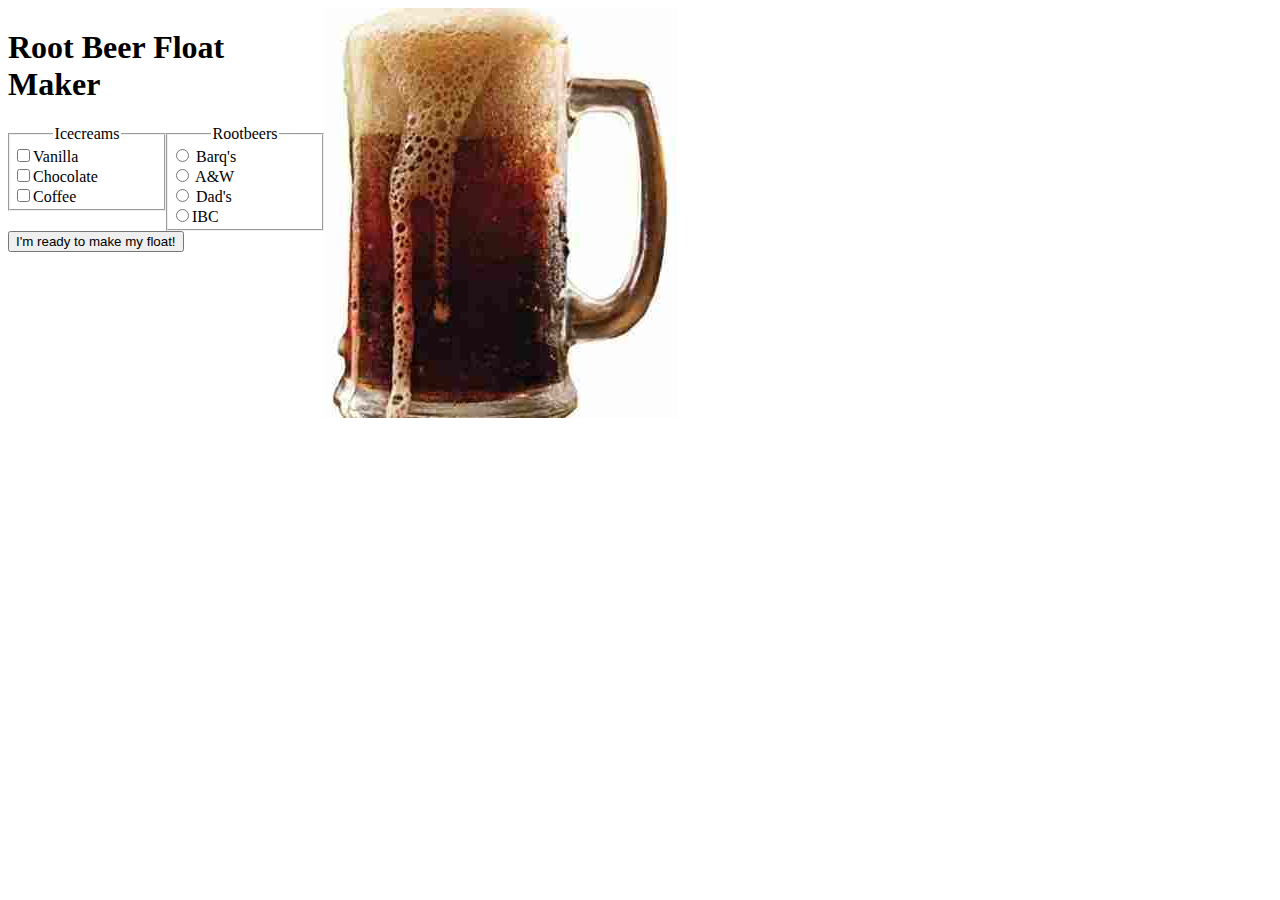
<file: Homework 10/index.html>
<!doctype html>
<html>
<head>
  <title>Root Beer Recipe Generator</title>
  <link rel="stylesheet" type="text/css" href="styles.css">
</head>
<body>
<div id ="stage">
<h1>Root Beer Float Maker</h1>
<form>
    <!--Fieldsets for icecream and rootbeer-->
   <fieldset id="field1">
    <legend style="text-align:center;">Icecreams</legend>
    <input type="checkbox" name="icecream" value="Vanilla">Vanilla<br>
    <input type="checkbox" name="icecream" value="Chocolate">Chocolate<br>
    <input type="checkbox" name="icecream" value="Coffee">Coffee<br>
   </fieldset>

   <fieldset id="field2">
    <legend style="text-align:center;">Rootbeers</legend>
    <input type="radio" name="rootbeers" value="Barq's"> Barq's<br>
    <input type="radio" name="rootbeers" value="A&W"> A&W<br>
    <input type="radio" name="rootbeers" value="Dad's"> Dad's<br>
    <input type="radio" name="rootbeers" value="IBC">IBC
   </fieldset>
</form>

<button type="button" onclick="checkvalue()">I'm ready to make my float!</button>

<!--Output dive to print recipe-->
<div id="recipe">
  <p >Recipe:</p>
  <p id="output"></p>
</div>
</div>
<img src="root-beer-img.jpg">

<script src="script.js"></script>
</body>
</html>
</file>
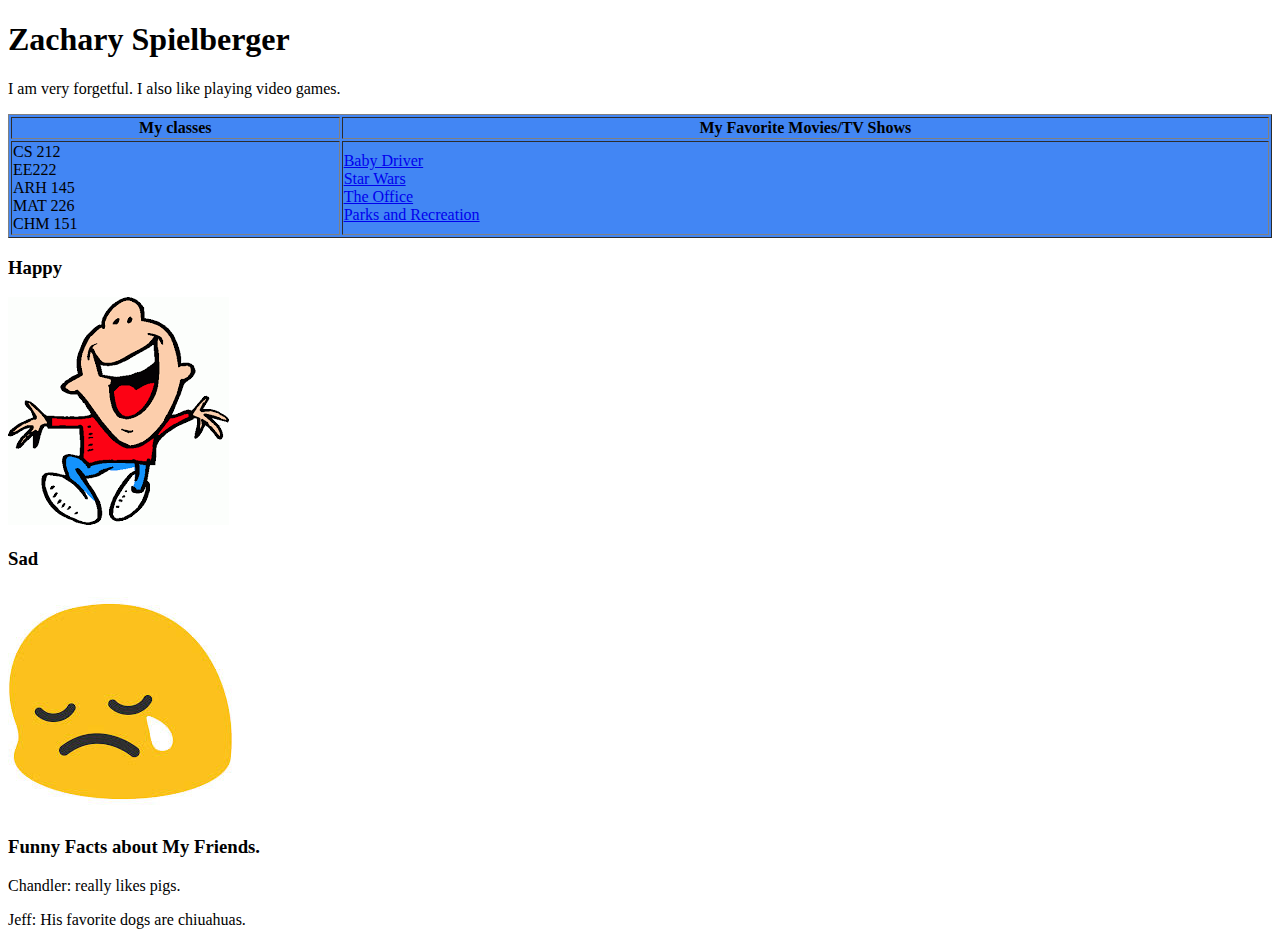
<file: Homework 2/index.html>
<!DOCTYPE html>
<html lang="en">

<head>
  <title>My Home Page</title>
</head>

<body>
  <h1 text-align:"center">Zachary Spielberger</h1>
  <p>I am very forgetful. I also like playing video games.</p>

  <table border="1" width="100%" bgcolor="#4286f4">
    <tr text-align:"center">
      <th>My classes</th>
      <th>My Favorite Movies/TV Shows</th>
    </tr>
    <tr>
      <td>CS 212<br>EE222<br>ARH 145<br>MAT 226<br>CHM 151</td>
      <td>
        <a href="https://www.imdb.com/title/tt3890160/?ref_=fn_al_tt_1" title="click me!">Baby Driver</a>
        <br>
        <a href="https://www.imdb.com/title/tt0076759/?ref_=nv_sr_1">Star Wars</a>
        <br>
        <a href="https://www.imdb.com/title/tt0386676/?ref_=fn_al_tt_1">The Office</a>
        <br>
        <a href="https://www.imdb.com/title/tt1266020/?ref_=nv_sr_1">Parks and Recreation</a>
      </td>
    </tr>
  </table>

  <h3>Happy</h3>
  <img src="happy.png" alt="Happy image" />
  <h3>Sad</h3>
  <img src="sad.jpeg" alt="Sad image" />

  <h3>Funny Facts about My Friends.</h3>
  <p>Chandler: really likes pigs.</p>
  <p>Jeff: His favorite dogs are chiuahuas.</p>
</body>
</html>
</file>
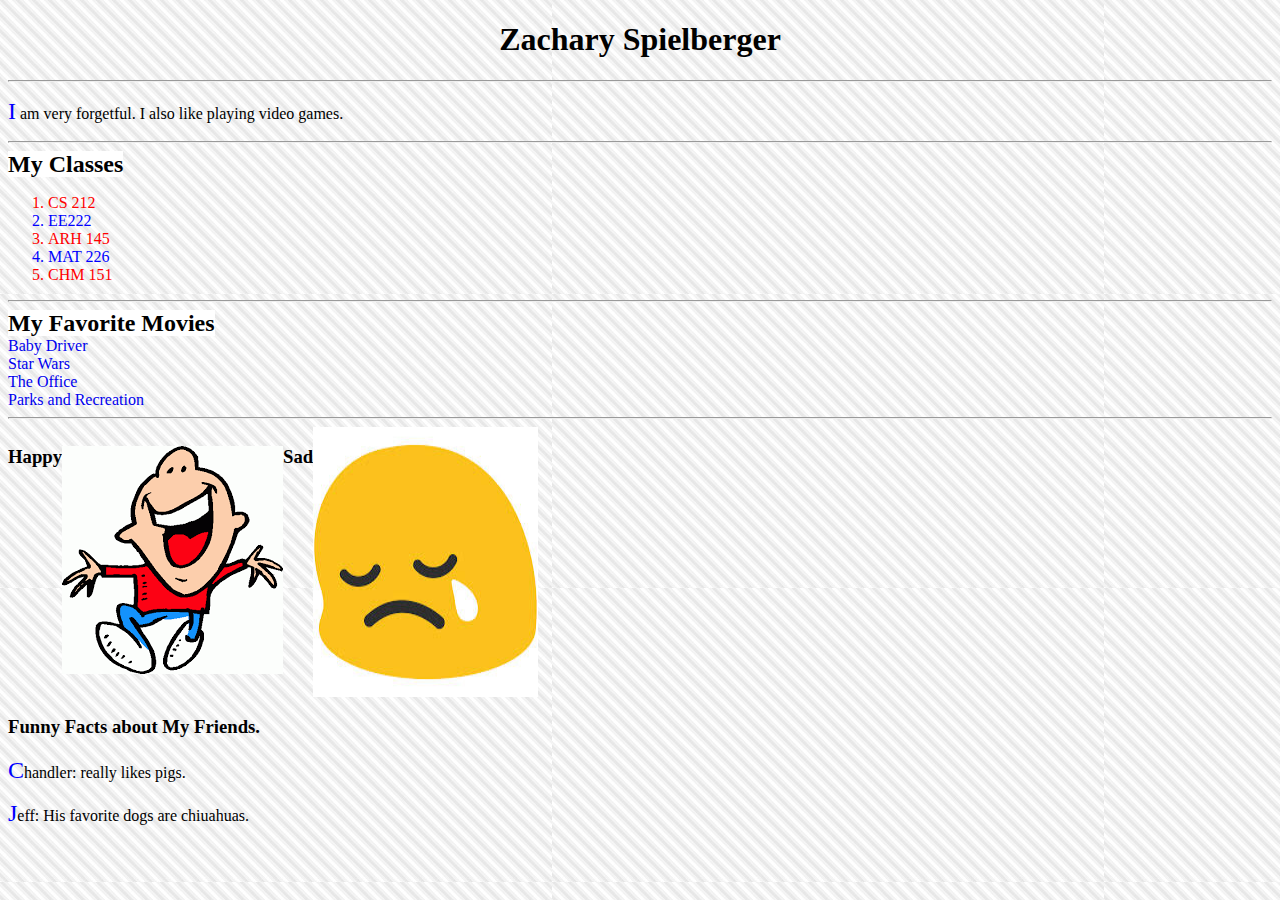
<file: Homework 4/index.html>
<!DOCTYPE html>
<html lang="en">

<head>
  <title>My Home Page</title>

  <link rel="stylesheet" type="text/css" href="styles.css">
</head>

<body>

<h1 id="header">Zachary Spielberger</h1>
<hr>
<p>I am very forgetful. I also like playing video games.</p>

<hr>

<h2>My Classes</h2>
<ol>
  <li>CS 212</li>
  <li>EE222</li>
  <li>ARH 145</li>
  <li>MAT 226</li>
  <li>CHM 151</li>
</ol>

<hr>
<h2>My Favorite Movies</h2><br>
<a href="https://www.imdb.com/title/tt3890160/?ref_=fn_al_tt_1" title="click me!">Baby Driver</a><br>
<a href="https://www.imdb.com/title/tt0076759/?ref_=nv_sr_1">Star Wars</a><br>
<a href="https://www.imdb.com/title/tt0386676/?ref_=fn_al_tt_1">The Office</a><br>
<a href="https://www.imdb.com/title/tt1266020/?ref_=nv_sr_1">Parks and Recreation</a>

<hr>

<div class="row">
	<h3>Happy<h3>
	<img src="happy.png" alt="Happy image">
	<h3>Sad</h3>
	<img src="sad.jpeg" alt="Sad image">
</div>

<h3>Funny Facts about My Friends.</h3>
<p>Chandler: really likes pigs.</p>
<p>Jeff: His favorite dogs are chiuahuas.</p>
</body>
</html>
</file>
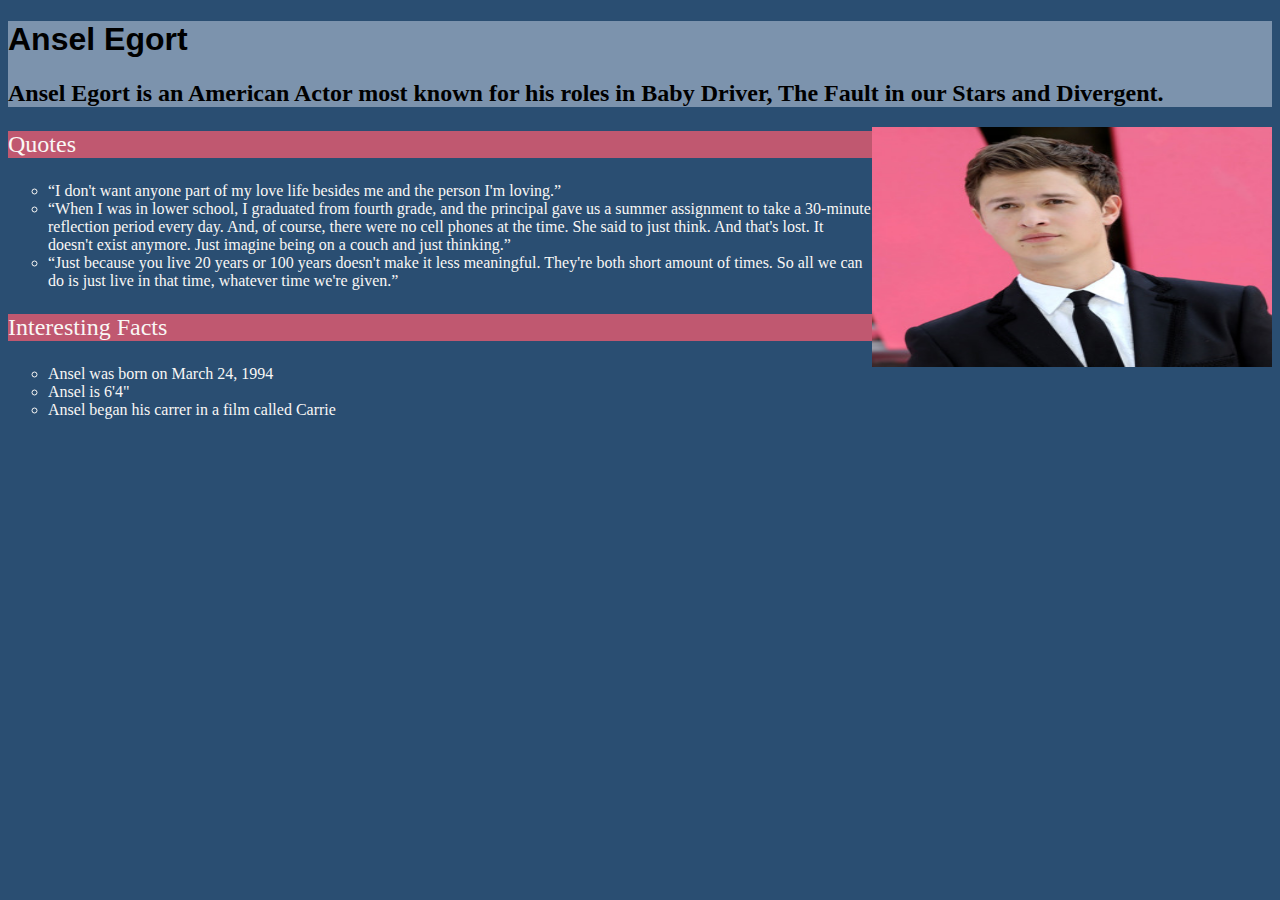
<file: Homework 5/index.html>
<!DOCTYPE html>
<html>
   <head>
   	  <!-- 
   	  	Name: Zachary Spielberger
   	  	Section: 2
		For this assignment you must create a simple web page with the celebrity of your choosing that meets several requirements.
		This File contains the basic structure of the webpage that contains three divs for the: about, quotes and interesting facts sections.
		This file also contains a link to an external CSS file which apllies teh desired colors and format of the page.
   	  -->
      <meta charset="UTF-8">
      <meta author="Zachary Spielberger">
      <meta name="viewport" content="width=device-width, initial-scale=1.0">
      <title>Ansel Egort</title>
      <link rel="stylesheet" type="text/css" href="index.css">
   </head>
   <body>
      <div id="about">
         <h1>Ansel Egort</h1>
         <h2>Ansel Egort is an American Actor most known for his roles in Baby Driver, The Fault in our Stars and Divergent. </h2>
      </div>
      <img src="ansel.jpg" id="profile_pic">
      <!--Div for the 'Quotes' Section-->
      <div id="quotes-section">
         <p class="headers">Quotes</p>
         <ul>
            <li>I don't want anyone part of my love life besides me and the person I'm loving.</li>
            <li>When I was in lower school, I graduated from fourth grade, and the principal gave us a summer assignment to take a 30-minute reflection period every day. And, of course, there were no cell phones at the time. She said to just think. And that's lost. It doesn't exist anymore. Just imagine being on a couch and just thinking.</li>
            <li>Just because you live 20 years or 100 years doesn't make it less meaningful. They're both short amount of times. So all we can do is just live in that time, whatever time we're given.</li>
         </ul>
      </div>
      <!--Div for the 'Interesting facts section'-->
      <div>
         <p class="headers">Interesting Facts</p>
         <ul>
            <li>Ansel was born on March 24, 1994</li>
            <li>Ansel is 6'4"</li>
            <li>Ansel began his carrer in a film called Carrie</li>
         </ul>
      </div>
   </body>
</html>
</file>
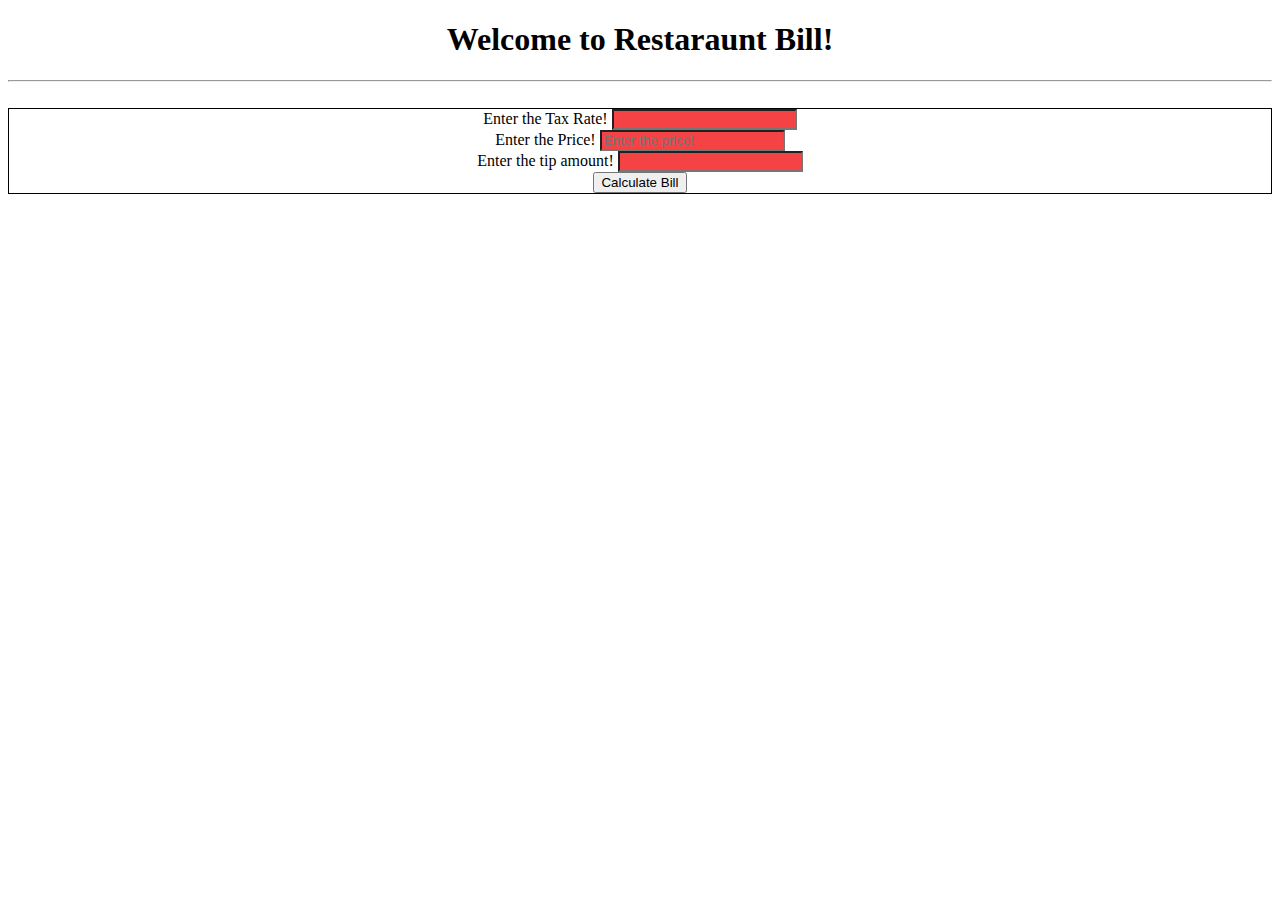
<file: Homework 6/index.html>
<!DOCTYPE html>
<html lang="en">
<head>
	<title>Restaruant Bill</title>
	<script type="text/javascript" href="script.js"></script>

	<style type="text/css">
		h1{
			text-align: center;
		}

		#stage{
			text-align:center;
			border:1px solid black;
		}

		input:focus {
			background-color: #42f49e;
		}

		input:valid{
			background-color: white; 
		}
		input:invalid{
			background-color:#f44245; 
		}
	</style>
</head>
<body>
	<h1>Welcome to Restaraunt Bill!</h1>
	<hr>
	<br>
	<div id="stage">
	<form>
		<label for="taxRate">Enter the Tax Rate!</label>
		<input type="number" name="taxRate" step=".01" id="tax" required><br>
		<label for="price">Enter the Price! </label>
		<input type="number" name="price" placeholder="Enter the price!" required><br>
		<label for="tip">Enter the tip amount! </label>
		<input type="number" name="tip" required=""><br>

		<button onclick="validate()">Calculate Bill</button>
	</form>
</div>

<script>

function validate(){
	var x, text;

	x = document.getElementById("tax");
</script>

</body>
</html>
</file>
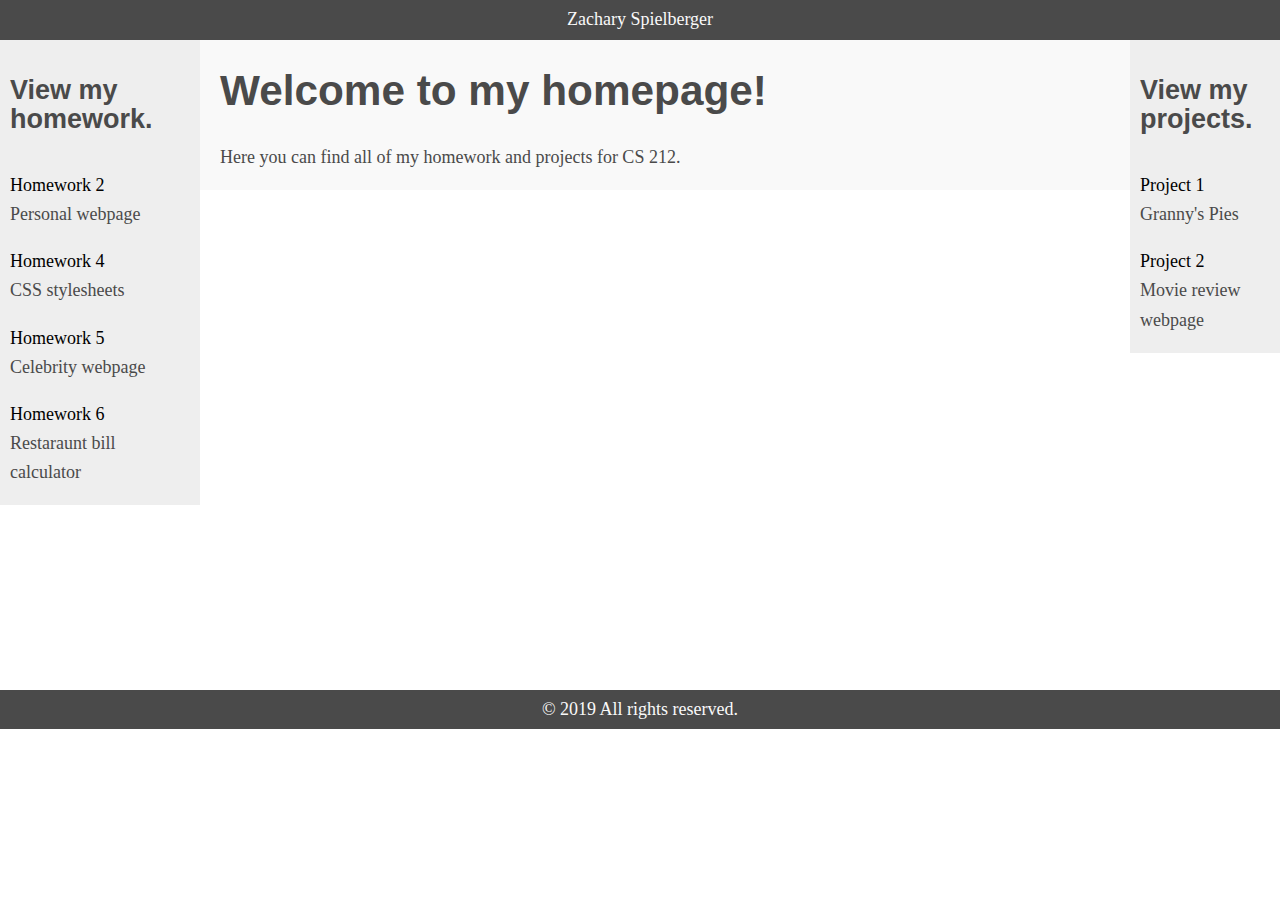
<file: Homework 7/index.html>
<!DOCTYPE html>
<html lang="en">
<head>
  <meta charset="UTF-8">
  <title>Zachary Spielberger</title>
  <link rel="stylesheet" type="text/css" href="styles.css">
</head>
<body>
  <header>Zachary Spielberger</header>
  <main>
    <h1>Welcome to my homepage!</h1>
    <p>Here you can find all of my homework and projects for CS 212.</p>
  </main>
  <nav>
    <h4>View my homework.</h4>
    <a href="hw2/index.html" target="blank">Homework 2</a>
    <p>Personal webpage</p>
    <a href="hw4/index.html" target="blank">Homework 4</a>
    <p>CSS stylesheets</p>
    <a href="hw5/index.html" target="blank">Homework 5</a>
    <p>Celebrity webpage</p>
    <a href="hw6/index.html" target="blank">Homework 6</a>
    <p>Restaraunt bill calculator</p>
  </nav>
  <aside>
    <h4>View my projects.</h4>
    <a href="proj1/index.html" target="blank">Project 1</a>
    <p>Granny's Pies</p>
    <a href="proj2/index.html" target="blank">Project 2</a>
    <p>Movie review webpage</p>
  </aside>
  <footer>&copy; 2019 All rights reserved.</footer>
</body>
</html>
</file>
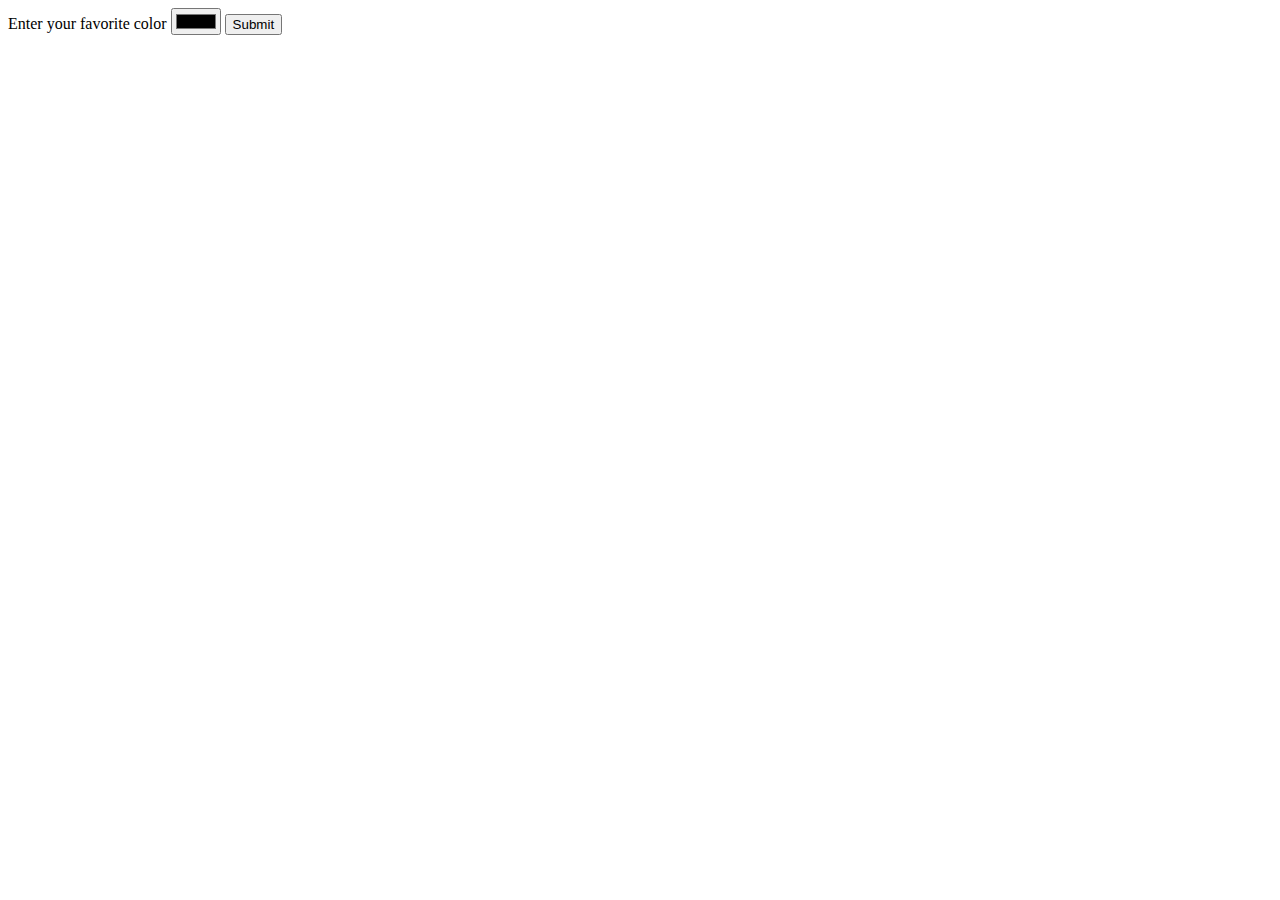
<file: Homework 8/index.html>
<!-- Example 16 - _COOKIE HTML Part -->

<!DOCTYPE html>
<html>

    <body>
        <form action="saveColor.php" method="post">
            <label for="favorite_color">Enter your favorite color</label>
            <!--<input type="text" name="name">-->
            <input type="color" name="favorite_color">
            <input type="submit" value="Submit" name="submit">
        </form>

    </body>
</html>
</file>
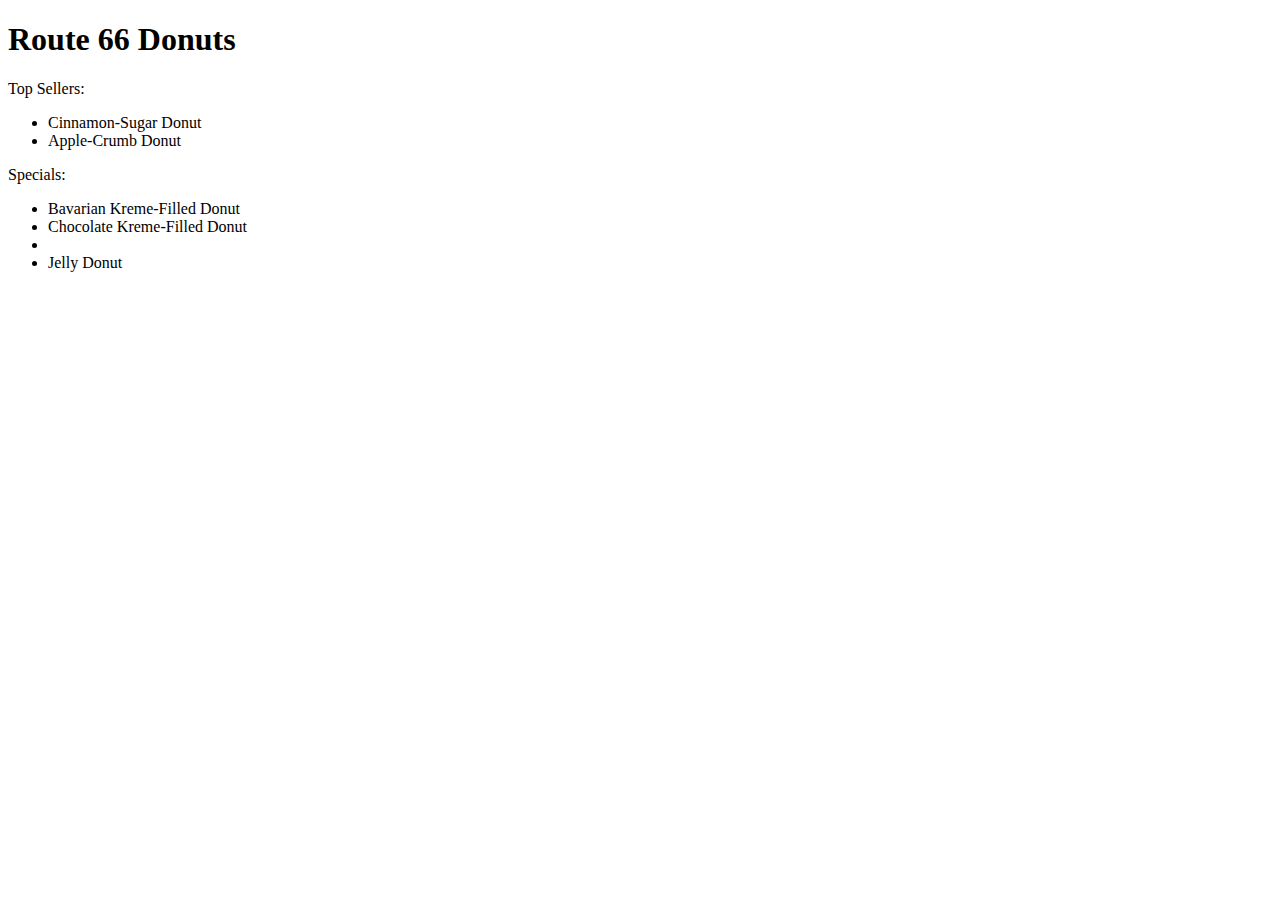
<file: Homework 2/Q1.html>
<!DOCTYPE html>
<html lang="en">
    <head>
      <meta charset="UTF-8">
      <title>Q1</title>
    </head>
    <body>
      <h1>Route 66 Donuts</h1>
        <p>
            Top Sellers:
        </p>
        <ul>
            <li>Cinnamon-Sugar Donut</li>
            <li>Apple-Crumb Donut</li>
        </ul>
        Specials:
        <ul>
            <li>Bavarian Kreme-Filled Donut</li>
            <li>Chocolate Kreme-Filled Donut
            <li>
            <li>Jelly Donut</li>
        </ul>
</body>
</html>
</file>
<file: Homework 10/styles.css>
#stage{
  width:25%;
  float:left;
}
fieldset, input {
    -moz-box-sizing: border-box;
    -webkit-box-sizing: border-box;
    box-sizing: border-box;
}
fieldset {
    padding: 3px;
    margin:0;
    float: left;
}
#field1 {
    width: 50%;
}
#field2 {
    width: 50%;
}
label {
    float:left;
    font-weight:bold;
}

#recipe{
  background-color: rgb(129,77,48);
  border-style: double;
  border-color: white;
  color:white;
  border-width: 5px;
  padding:5px;
  border-spacing: 5px;
  visibility: hidden;
}
</file>
<file: Homework 4/styles.css>
/*Requirement A: */
#header{
	text-align: center;
	font-size: 2em;
	font-weight: bold;
}

h2{
	background-color:white;
	display: inline;
}
/*Requirement B:*/
body{
	background-image: url("minimalist-background-pattern.jpg");
	background-repeat: repeat;
}

/*Requirement C: */
a{
	text-decoration: none;
}

a:hover{
	text-decoration: underline;
}

/*Requirement D: */
p:first-letter{
	font-size: 1.5em;
	color:blue;
}

/*Requirement E: */
li:nth-child(odd) {
  color: red;
}

li:nth-child(even) {
  color: blue;
}

.row{
	display: flex;
}
</file>
<file: Homework 5/index.css>
/*
   	  	Name: Zachary Spielberger
   	  	Section: 2
		For this assignment you must create a simple web page with the celebrity of your choosing that meets several requirements.
		This File contains the basic CSS for the index.HTML file
		This file applies a background color to the body and three divs, as well as teh text color and font
*/

body{background-color:#2A4E72;}

h1,h1{font-family: "Lucida Sans Unicode", Helvetica, Arial, sans-serif; }

#about{
	background-color:#7C93AD; 
	color:#000000;
}

#profile_pic{
	float: right;
	width: 400px;
	height: 240px;
}

.headers{
	background-color:#C05870;
	color: #F9F7F5;
	font-size: 1.5em;
}

div#quotes-section ul li:before{content: open-quote;}

div#quotes-section ul li:after{content: close-quote;}

li{
	color:#F9F7F5;
	list-style-type: circle;
}
</file>
<file: Homework 7/styles.css>
html {
  font-size: 62.5%;
  font-family: serif;
}
body {
  font-size: 1.8rem;
  line-height: 1.618;
  max-width: 38em;
  margin: auto;
  color: #4a4a4a;
  background-color: #f9f9f9;
  padding: 13px;
  overflow: hidden;
}
p{
	margin-top: 0px;
}
a{
	text-decoration: none;
	color: black;
}
a:hover{
	color: blue;
}
@media (max-width: 684px) {
  body {
    font-size: 1.53rem;
  }
}
@media (max-width: 382px) {
  body {
    font-size: 1.35rem;
  }
}
h1, h4{
  line-height: 1.1;
  font-family: Verdana, Geneva, sans-serif;
  font-weight: 700;
  overflow-wrap: break-word;
  word-wrap: break-word;
  -ms-word-break: break-all;
  word-break: break-word;
  -ms-hyphens: auto;
  -moz-hyphens: auto;
  -webkit-hyphens: auto;
  hyphens: auto;
}
h1 {
  font-size: 2.35em;
}
h4 {
  font-size: 1.5em;
}

/* RESET LAYOUT AND ADD COLORS */
body {
  margin: 0;
  padding: 0;
  max-width: inherit;
  background: #fff;
  color: #4a4a4a;
}
header, footer {
  font-size: large;
  text-align: center;
  padding: 0.3em 0;
  background-color: #4a4a4a;
  color: #f9f9f9;
}
nav {
  background: #eee;
}
main {
  background: #f9f9f9;
}
aside {
  background: #eee;
}

/* FLOAT-BASED LAYOUT */
body {
  padding-left: 200px;
  padding-right: 190px;
  min-width: 240px;
}
header, footer {
  margin-left: -200px;
  margin-right: -190px;   
}
main, nav, aside {
  position: relative;
  float: left;
}
main {
  padding: 0 20px;
  width: 100%;
}
nav {
  width: 180px;
  padding: 0 10px;
  right: 240px;
  margin-left: -100%;
}
aside {
  width: 135px;
  padding: 0 10px;
  margin-right: -100%;
  height: 100%;
}
footer {
  margin-top: 73%;
  clear: both;
}
* html nav {
  left: 150px;
}
</file>
